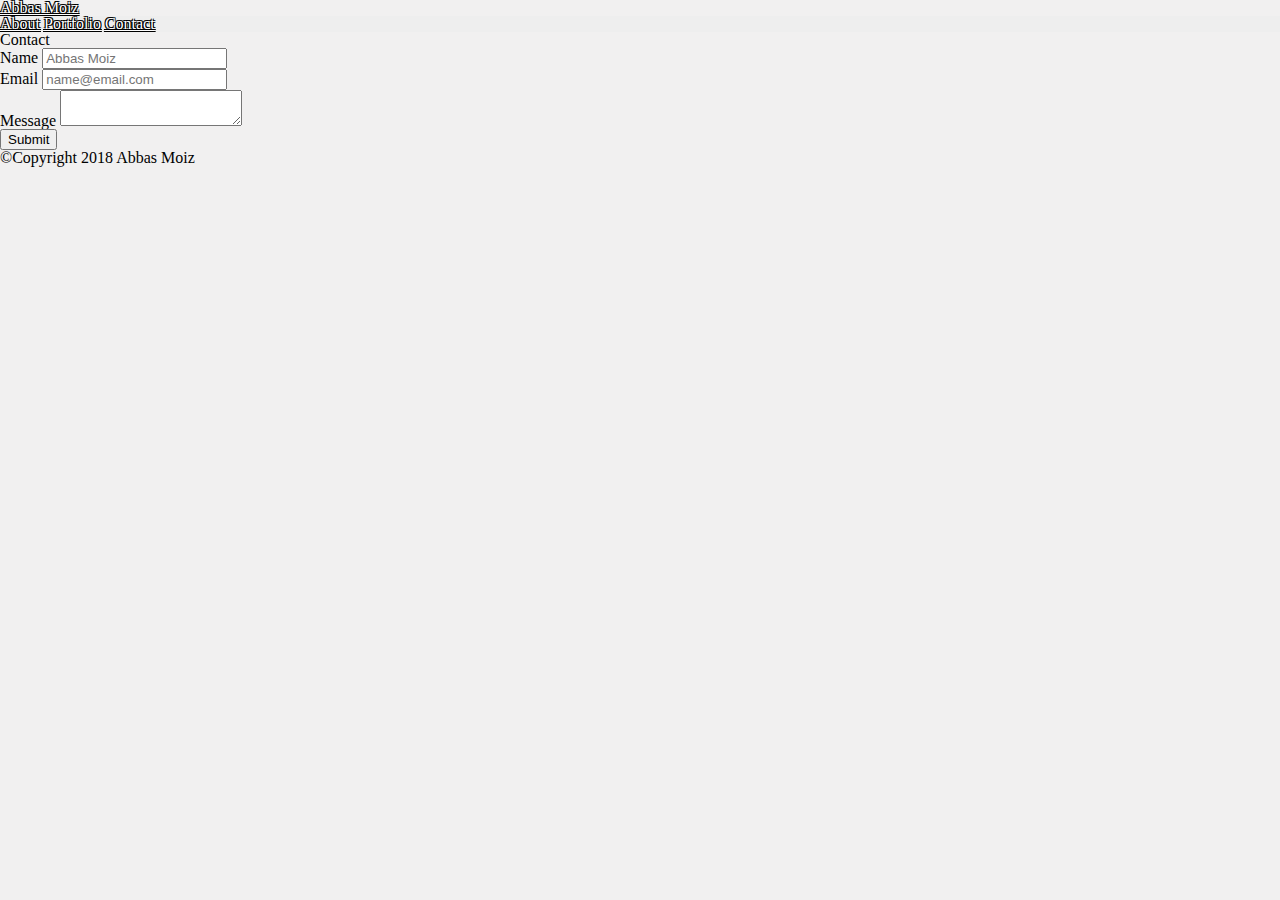
<file: contact.html>
<!doctype html>
<html lang="en-us">

<head>
  <meta charset="UTF-8">
  <link rel="stylesheet" type="text/css" href="assets/css/reset.css">
  <link rel="stylesheet" type="text/css" href="assets/css/style.css">
  <meta name="viewport" content="width=device-width, initial-scale=1.0">
  <title>Contact | Abbas Moiz</title>

</head>

<body>

  <header id="masthead">
    <div class="container">
      <a href="index.html" id="logo">Abbas Moiz</a>
      <nav>
        <a href="index.html">About</a>
        <a href="portfolio.html">Portfolio</a>
        <a href="contact.html">Contact</a>
      </nav>
    </div>
  </header>

  <div id="main-container" class="container">
    <section class="main-section">
      <h1>Contact</h1>

      <form id="contact-form">
        <ul>
          <li>
            <label for="name">Name</label>
            <input type="text" id="name" name="name" placeholder="Abbas Moiz" required="required">
          </li>
          <li>
            <label for="email">Email</label>
            <input type="email" id="email" name="email" placeholder="name@email.com" required="required">
          </li>
          <li>
            <label for="message">Message</label>
            <textarea id="message" name="message" required="required"></textarea>
          </li>
        </ul>
        <input type="submit">
      </form>

    </section>

  </div>

  <footer>
    <div class="container">
      <small>&copy;Copyright 2018 Abbas Moiz</small>
    </div>
  </footer>
</body>

</html>
</file>
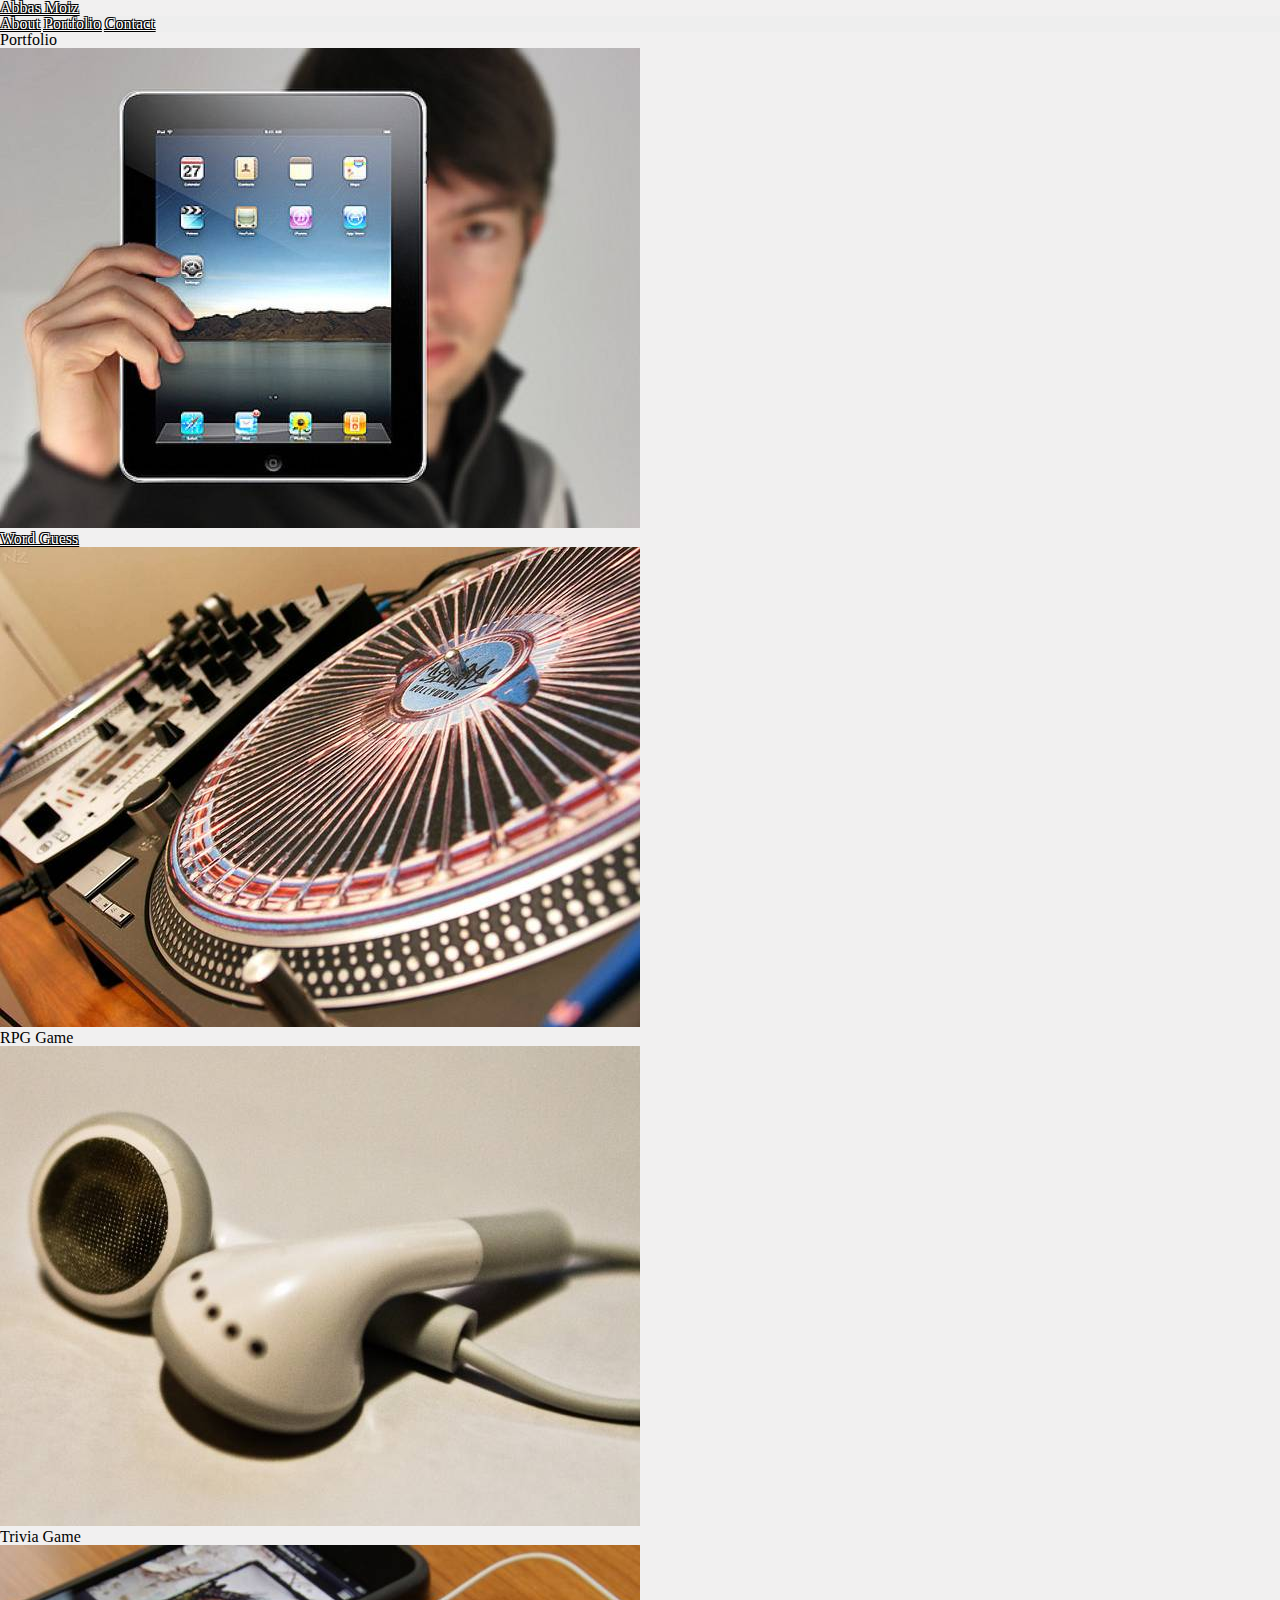
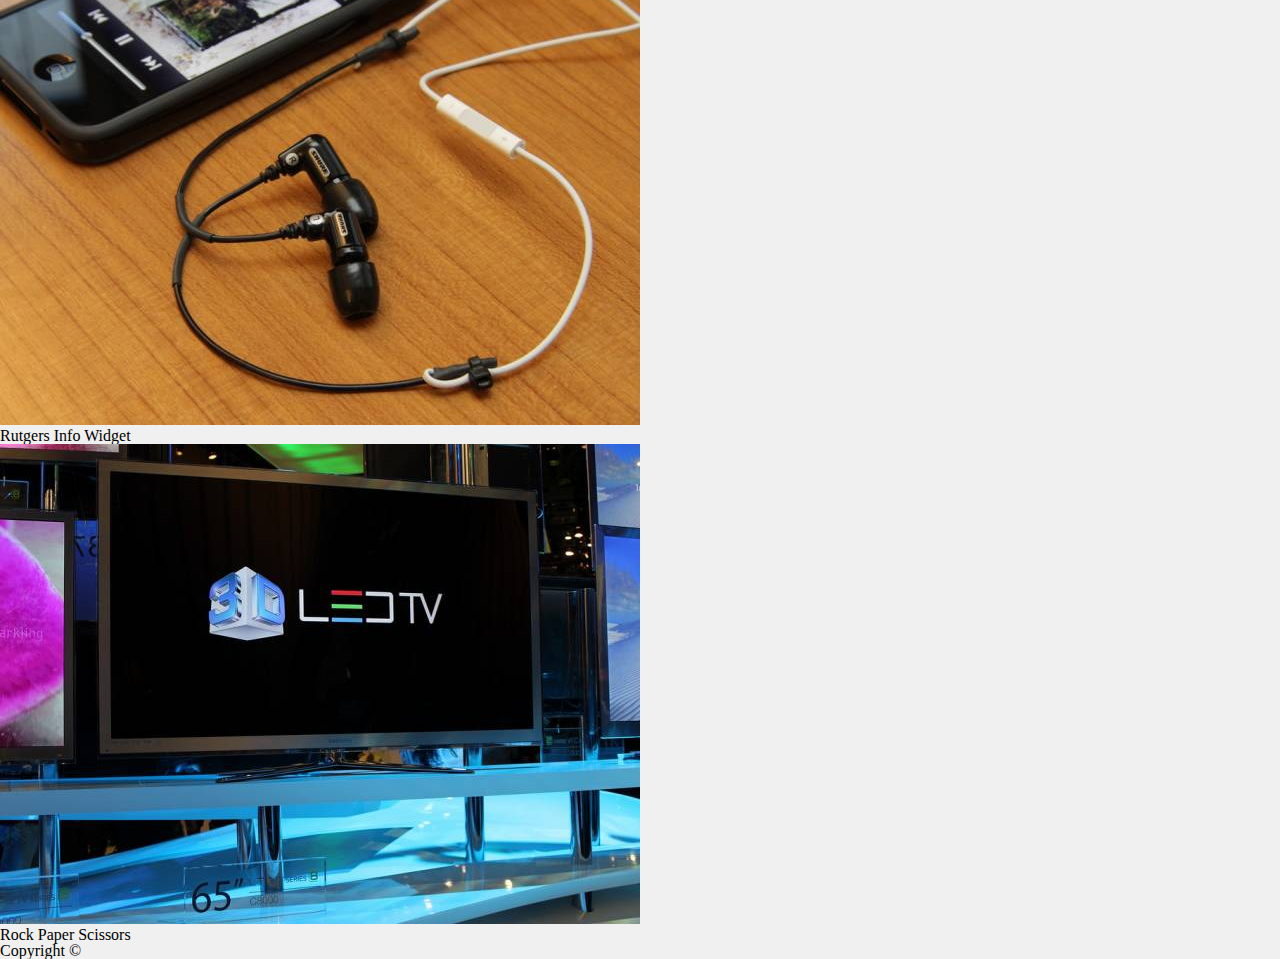
<file: portfolio.html>
<!doctype html>
<html lang="en-us">

<head>
  <meta charset="UTF-8">
  <link rel="stylesheet" type="text/css" href="assets/css/reset.css">
  <link rel="stylesheet" type="text/css" href="assets/css/style.css">
  <meta name="viewport" content="width=device-width, initial-scale=1.0">
  <title>Portfolio | Abbas Moiz</title>
  
</head>

<body>

    <header id="masthead">
        <div class="container">
          <a href="index.html" id="logo">Abbas Moiz</a>
          
          <nav>
            <a href="index.html">About</a>
            <a href="portfolio.html">Portfolio</a>
            <a href="contact.html">Contact</a>
            
          </nav>
        </div>
    </header>

  <div id="main-container" class="container">
    <section class="main-section">
      <h1>Portfolio</h1>

      <div class="work">
        <img src="assets/images/technics-q-c-640-480-1.jpg" alt="Word Guess">
        
        <h3><a href=https://github.com/AbbasKDG/Word-Guess-Game>Word Guess</a></h3>
      </div>
      <div class="work">
        <img src="assets/images/technics-q-c-640-480-2.jpg" alt="RPG Game">

        <h3>RPG Game</h3>
      </div>
      <div class="work">
        <img src="assets/images/technics-q-c-640-480-5.jpg" alt="Trivia Game">

        <h3>Trivia Game</h3>
      </div>
      <div class="work">
        <img src="assets/images/technics-q-c-640-480-7.jpg" alt="Rutgers Info Widget">

        <h3>Rutgers Info Widget</h3>
      </div>
      <div class="work">
        <img src="assets/images/technics-q-c-640-480-9.jpg" alt="Rock Paper Scissors">

        <h3>Rock Paper Scissors</h3>
      </div>

    </section>

  </div>

  <footer>
    <div class="container">
      Copyright &copy; 
    </div>
  </footer>
</body>

</html>
</file>
<file: assets/css/style.css>
html {
  scroll-behavior: smooth;
}

body {
  font-family: "Staatliches", cursive;
  background: rgb(241, 240, 240);
}
#profile-pic {
  width: 100;
  margin: 10;
  border-radius: 45%;
  padding: 5;
  border: 2px solid #000000;
}

.counters {
  width: 85;
  margin: 10;
  border-radius: 50%;
  padding: 5;
  border: 2px solid #ffffff;
}

.nav-link a {
  color: #f8f9fa;
}

.parallax {
  background-image: url("../images/pexels-photo-209235.jpeg");
  min-height: 200px;

  background-attachment: fixed;
  background-position: center;
  background-repeat: no-repeat;
  background-size: cover;
}

.parallax2 {
  /* The image used */
  background-image: url("../images/keys-workshop-mechanic-tools-162553.jpeg");

  /* Set a specific height */
  min-height: 200px;

  /* Create the parallax scrolling effect */
  background-attachment: fixed;
  background-position: center;
  background-repeat: no-repeat;
  background-size: cover;
}

.parallaxMatrix {
  /* The image used */
  background-image: url("../images/matrix.jpeg");

  /* Set a specific height */
  min-height: 350px;

  /* Create the parallax scrolling effect */
  background-attachment: fixed;
  background-position: center;
  background-repeat: no-repeat;
  background-size: cover;
}

.dropclass {
  position: relative;
  z-index: 10000;
}

.footer {
  text-align: center;
  color: #eeeeee;
  background-color: #000000;
  min-height: 70px;
}

/* Dropdown Content (Hidden by Default) */
.dropdown-content {
  display: none;
  position: absolute;
  background-color: #f1f1f1;
  min-width: 160px;
  box-shadow: 0px 8px 16px 0px rgba(0, 0, 0, 0.2);
  z-index: 1;
}

/* Links inside the dropdown */
.dropdown-content a {
  color: black;
  padding: 12px 16px;
  text-decoration: none;
  display: block;
}

/* Change color of dropdown links on hover */
.dropdown-content a:hover {
  background-color: #ddd;
}

/* Show the dropdown menu on hover */
.dropdown:hover .dropdown-content {
  display: block;
}

/* Change the background color of the dropdown button when the dropdown content is shown */
.dropdown:hover .dropbtn {
  background-color: #3e8e41;
}

.counterbtn a {
  color: black;
}

.facejumbo {
  min-width: 100%;
  min-width: 100vw;
  min-height: 100%;
  min-height: 100vh;
  background-color: #000000;
  /* position: relative; */
  color: rgb(21, 52, 5);
  background-image: url("../images/flowers.jpg");
  background-repeat: no-repeat;
  background-size: 100% 100%;
  background-position: center;
}

.jumbotron {
  /* display: flex;
  text-overflow: hidden;
  margin: 0px;
  
  
  margin: 0px 0px 0px 0px;
  padding: 0px 0px 0px 0px;
  background-size: cover; */
}

#particles-js {
  background: rgba(0, 10, 14, 0.8);

  position: absolute;
  top: 0px;
  left: 0;
  width: 100%;

  background-size: cover;
  background-position: center;
  overflow: hidden;
}

nav {
  background-color: #eeeeee;
  width: 100%;
}

.navbar {
  margin-left: 1rem;
  width: 100%;
  float: none;
}

.navbar-brand {
  text-align: center;
}

.vertical-center {
  min-height: 100%; /* Fallback for browsers do NOT support vh unit */
  min-height: 100vh; /* These two lines are counted as one :-)       */

  display: flex;
  align-items: center;
}

.blurb {
  background: rgba(255, 255, 255, 0.217);
  background-size: 0rem;
}

.subtitle,
a {
  color: #ffffff;
  text-shadow: -1px -1px 0 #000, 1px -1px 0 #000, -1px 1px 0 #000,
    1px 1px 0 #000;
}
</file>
